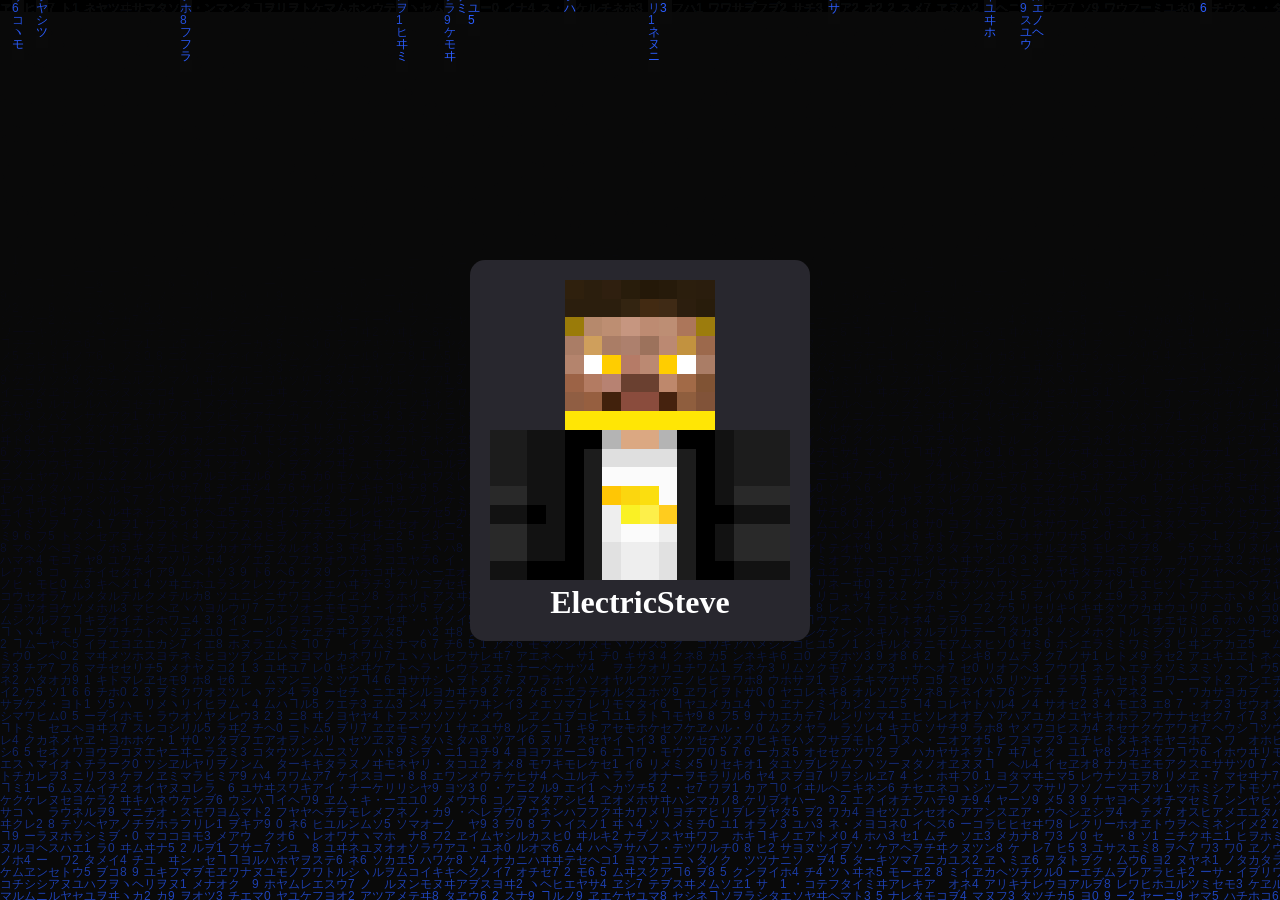
<file: index.html>
<!DOCTYPE html>
<html>
    <head>
        <title>ElectricSteve's BIO</title>
        <link rel="icon" type="image/x-icon" href="/images/favicon.ico">
        <link rel="stylesheet" href="styles.css">
    </head>
    <body>
        <canvas id="c"></canvas>
        <div class="content">
            <img src="images/skinmc-avatar.png"/>
            <h1>ElectricSteve</h1>
        </div>
        <script src="background.js"></script>
    </body>
</html>
</file>
<file: styles.css>
* {
    margin: 0;
    padding: 0;
}

body {
    background: black;
}

canvas {
    display: block;
    position: absolute;
    z-index: -1;
}

.content {
    width:fit-content;
    height: fit-content;
    position: absolute;
    top: 0;
    bottom: 0;
    left: 0;
    right: 0;
    margin: auto;
    padding: 20px;
    box-sizing: border-box;
    color: white;
}

.content:before {
    content: "";
    position: absolute;
    background: rgb(40, 39, 46);
    border-radius: 15px;
    top: 0;
    left: 0;
    right: 0;
    bottom: 0;
    z-index: 0;
    z-index: -1;
}

h1 {
    text-align: center;
}
</file>
